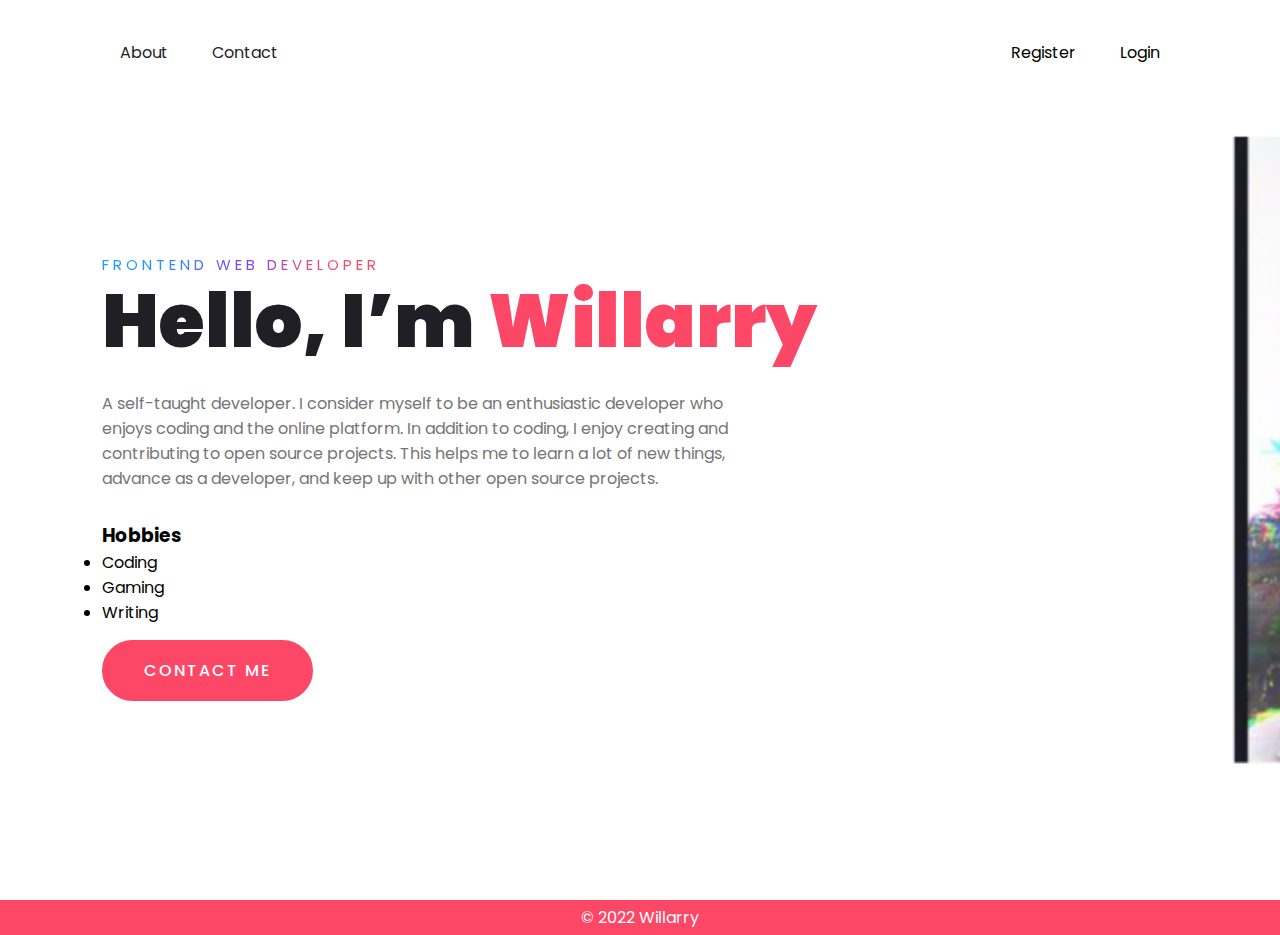
<file: HTML-CSS_LinkedPages/index.html>
<!DOCTYPE html>
<html lang="en">
<head>
    <meta charset="UTF-8">
    <meta http-equiv="X-UA-Compatible" content="IE=edge">
    <meta name="viewport" content="width=device-width, initial-scale=1.0">
    <title>Zuri-HTML-CSS</title>
    <link rel="stylesheet" href="./style.css">
</head>
<body>
    <div class="hero-1 hero">
        <header>
                <nav>
                    <ul>
                        <li><a href="./index.html">About</a></li>
                        <li><a href="./contact.html">Contact</a></li>
                    </ul>
                    <ul class="reg-log">
                        <li><a href="./register.html">Register</a></li>
                        <li><a href="./login.html">Login</a></li>
                    </ul>
                </nav>
        </header>        
        <main>
            <div class="content">
                    <span class="title">Frontend Web Developer</span>
                    <h1>Hello, I’m <span>Willarry</span></h1>
                    <p>A self-taught developer. I consider myself to be an enthusiastic developer who enjoys coding and the online platform.
                    In addition to coding, I enjoy creating and contributing to open source projects. This helps me to learn a lot of new things, advance as a developer, and keep up with other open source projects.</p>
                    <div class="hobbies">
                        <h3>Hobbies</h3>
                        <ul>
                            <li>Coding</li>
                            <li>Gaming</li>
                            <li>Writing</li>
                        </ul>
                    </div>
                    <a href="./contact.html" class="btn">Contact Me</a>
                    
            </div>  
        </main>  
    </div>    
    <footer>
        <p>© 2022 Willarry</p>
    </footer>
</body>
</html>
</file>
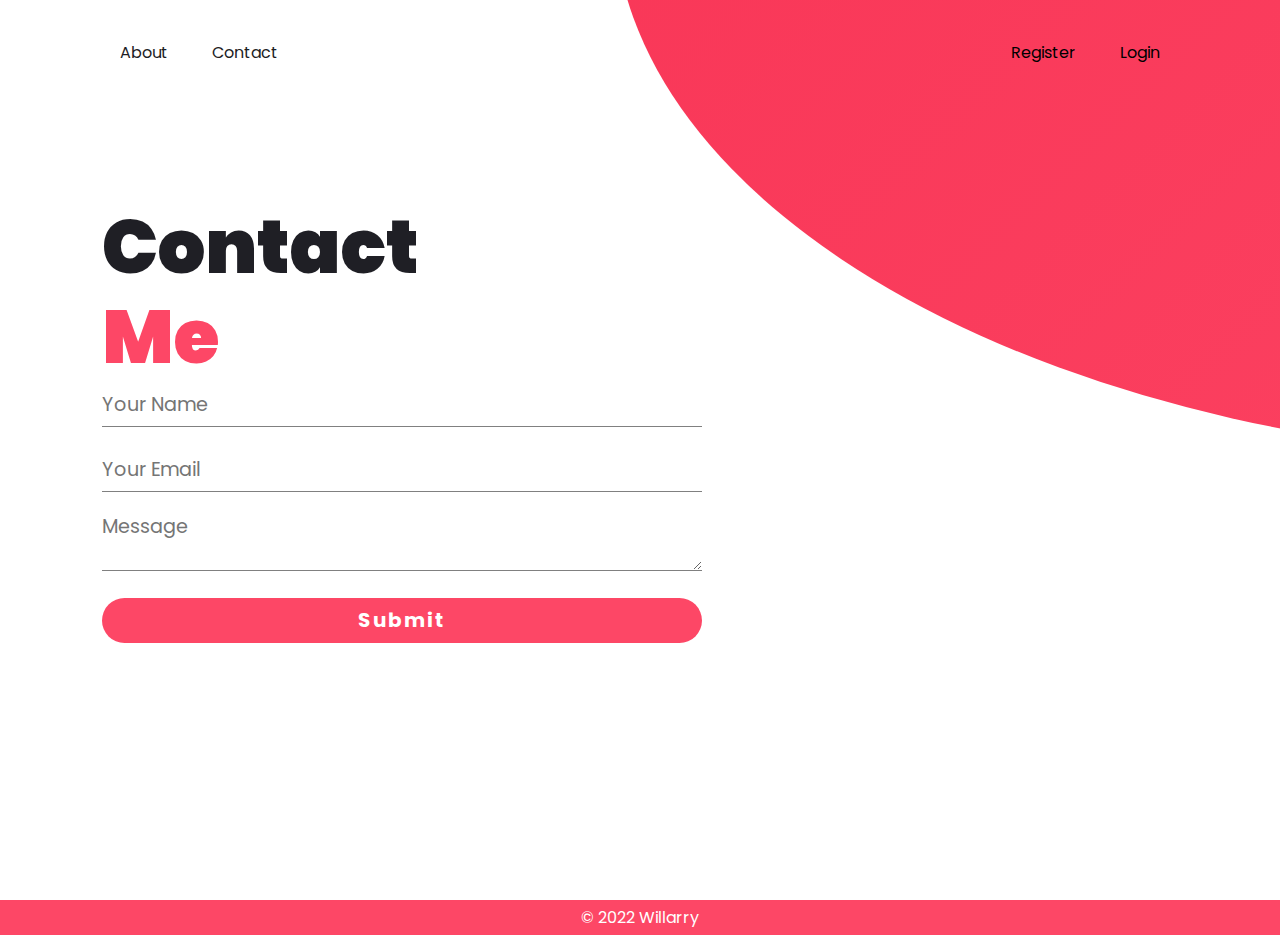
<file: HTML-CSS_LinkedPages/contact.html>
<!DOCTYPE html>
<html lang="en">
<head>
    <meta charset="UTF-8">
    <meta http-equiv="X-UA-Compatible" content="IE=edge">
    <meta name="viewport" content="width=device-width, initial-scale=1.0">
    <title>Zuri-HTML-CSS</title>
    <link rel="stylesheet" href="./style.css">
</head>
<body>
    <div class="hero">
        <header>
            <nav>
                <ul>
                    <li><a href="./index.html">About</a></li>
                    <li><a href="./contact.html">Contact</a></li>
                </ul>
                <ul class="reg-log">
                    <li><a href="./register.html">Register</a></li>
                    <li><a href="./login.html">Login</a></li>
                </ul>
            </nav>
        </header>
        <main>    
        <div class="content">
            <h1>Contact<span> Me</span></h1>
                <div class="contact-form">
                    <form action="#">
                        <input type="text" placeholder="Your Name" name="name" class="form-control"><br>
                        <input type="email" placeholder="Your Email" name="email" class="form-control"><br>
                        <textarea name="message" placeholder="Message"  class="form-control" rows="2" required></textarea><br>

                        <input type="submit" class="submit form-control" >
                    </form>
                </div>
        </div>
        </main>
    </div>
    <footer>
        <p>© 2022 Willarry</p>
    </footer>
</body>
</html>
</file>
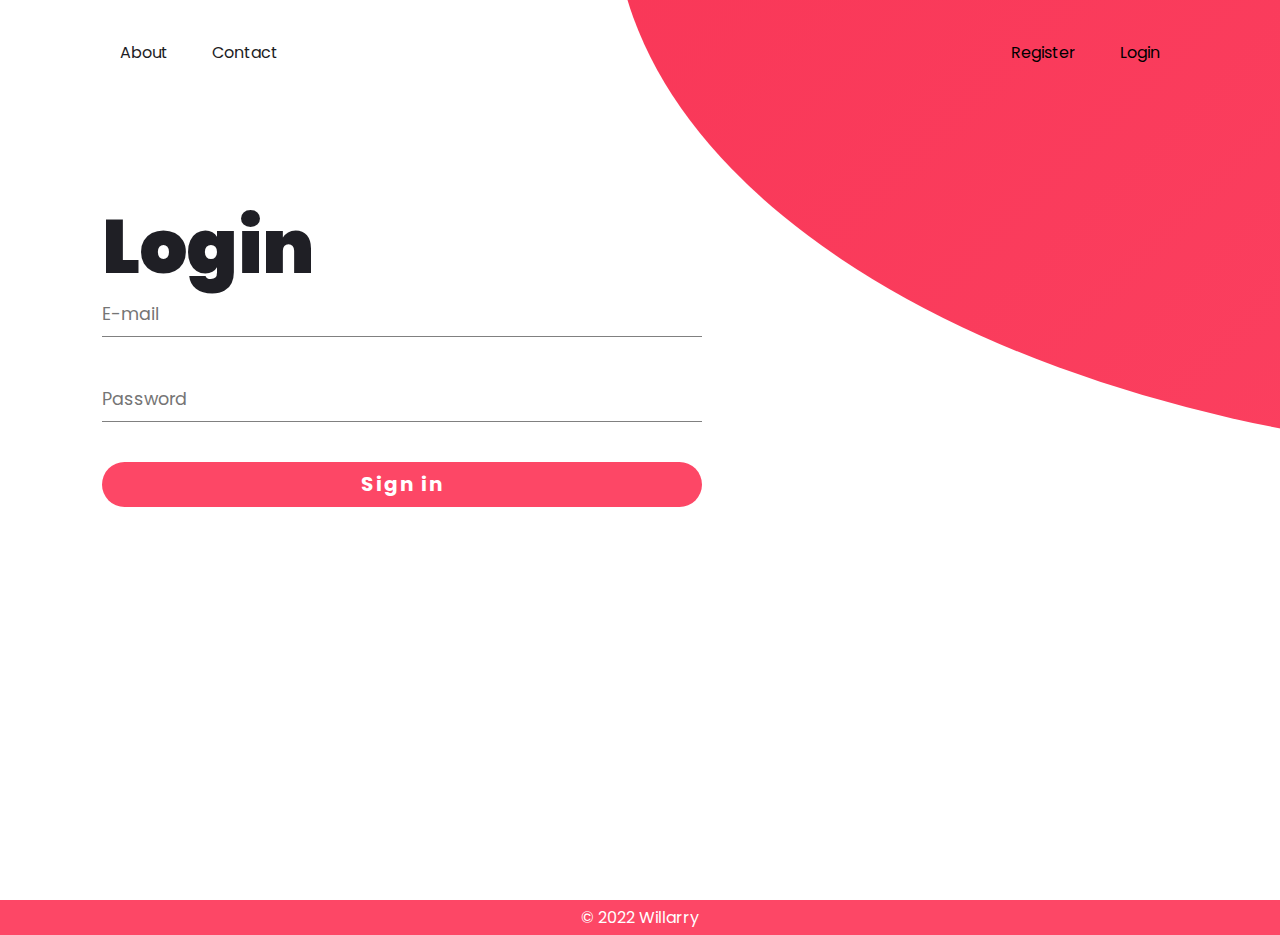
<file: HTML-CSS_LinkedPages/login.html>
<!DOCTYPE html>
<html lang="en">
<head>
    <meta charset="UTF-8">
    <meta http-equiv="X-UA-Compatible" content="IE=edge">
    <meta name="viewport" content="width=device-width, initial-scale=1.0">
    <title>Zuri-HTML-CSS</title>
    <link rel="stylesheet" href="./style.css">
</head>
<body>
    <div class="hero">
        <header>
            <nav>
                <ul>
                    <li><a href="./index.html">About</a></li>
                    <li><a href="./contact.html">Contact</a></li>
                </ul>
                <ul class="reg-log">
                    <li><a href="./register.html">Register</a></li>
                    <li><a href="./login.html">Login</a></li>
                </ul>
            </nav>
        </header>
        <main>    
        <div class="content">
            <h1>Login</h1>
                <div class="contact-form">
                    <form action="#">
                        <input type="email" placeholder="E-mail" name="email" class="form-control log-control" required><br>
                        <input type="password" placeholder="Password" name="password" class="form-control log-control" required><br>
                        <input type="submit" class="submit form-control" value="Sign in">
                    </form>
                </div>
        </div>
        </main>
    </div>
    <footer>
        <p>© 2022 Willarry</p>
    </footer>
</body>
</html>
</file>
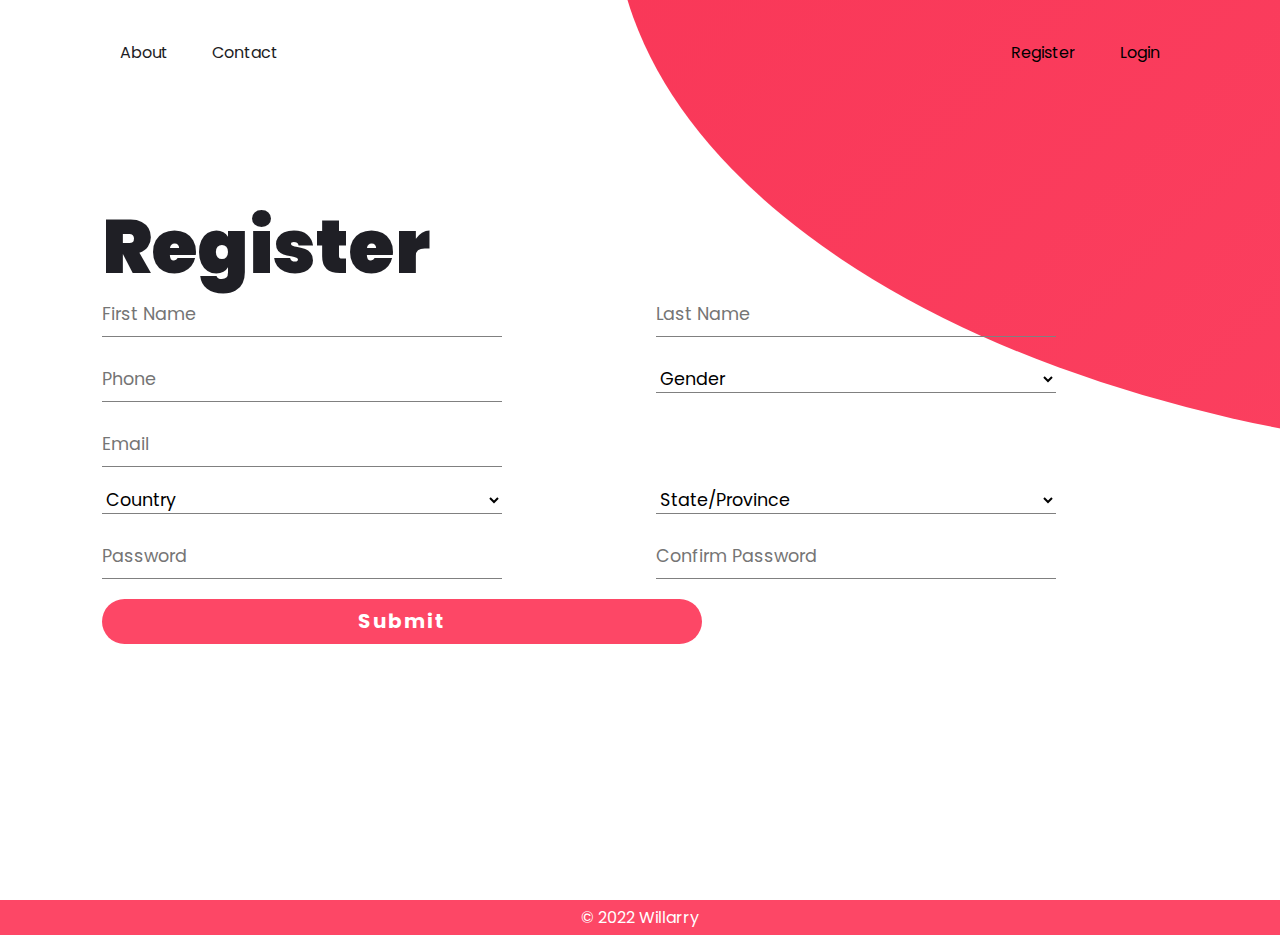
<file: HTML-CSS_LinkedPages/register.html>
<!DOCTYPE html>
<html lang="en">
<head>
    <meta charset="UTF-8">
    <meta http-equiv="X-UA-Compatible" content="IE=edge">
    <meta name="viewport" content="width=device-width, initial-scale=1.0">
    <title>Zuri-HTML-CSS</title>
    <link rel="stylesheet" href="./style.css">
</head>
<body>
    <div class="hero">
        <header>
            <nav>
                <ul>
                    <li><a href="./index.html">About</a></li>
                    <li><a href="./contact.html">Contact</a></li>
                </ul>
                <ul class="reg-log">
                    <li><a href="./register.html">Register</a></li>
                    <li><a href="./login.html">Login</a></li>
                </ul>
            </nav>
        </header>
        <main>    
        <div class="content">
            <h1>Register</h1>
                <div class="contact-form">
                    <form action="#">
                        <input type="text" placeholder="First Name" name="name" class="form-control reg-control">
                        <input type="email" placeholder="Last Name" name="email" class="form-control reg-control"><br>
                        <input type="tel" placeholder="Phone" name="phone" class="form-control reg-control">
                        <select name="gender" class="form-control reg-control">
                            <option>Gender</option>
                            <option value="male">Male</option>
                            <option value="female">Female</option>
                        </select><br>
                        <input type="email" placeholder="Email" name="email" class="form-control reg-control"><br>
                        <!-- All countries -->
                        <select id="country" name="country" class="form-control reg-control">
                            <option>Country</option>
                            <option value="AF">Afghanistan</option>
                            <option value="AX">Aland Islands</option>
                            <option value="AL">Albania</option>
                            <option value="DZ">Algeria</option>
                            <option value="AS">American Samoa</option>
                            <option value="AD">Andorra</option>
                            <option value="AO">Angola</option>
                            <option value="AI">Anguilla</option>
                            <option value="AQ">Antarctica</option>
                            <option value="AG">Antigua and Barbuda</option>
                            <option value="AR">Argentina</option>
                            <option value="AM">Armenia</option>
                            <option value="AW">Aruba</option>
                            <option value="AU">Australia</option>
                            <option value="AT">Austria</option>
                            <option value="AZ">Azerbaijan</option>
                            <option value="BS">Bahamas</option>
                            <option value="BH">Bahrain</option>
                            <option value="BD">Bangladesh</option>
                            <option value="BB">Barbados</option>
                            <option value="BY">Belarus</option>
                            <option value="BE">Belgium</option>
                            <option value="BZ">Belize</option>
                            <option value="BJ">Benin</option>
                            <option value="BM">Bermuda</option>
                            <option value="BT">Bhutan</option>
                            <option value="BO">Bolivia</option>
                            <option value="BQ">Bonaire, Sint Eustatius and Saba</option>
                            <option value="BA">Bosnia and Herzegovina</option>
                            <option value="BW">Botswana</option>
                            <option value="BV">Bouvet Island</option>
                            <option value="BR">Brazil</option>
                            <option value="IO">British Indian Ocean Territory</option>
                            <option value="BN">Brunei Darussalam</option>
                            <option value="BG">Bulgaria</option>
                            <option value="BF">Burkina Faso</option>
                            <option value="BI">Burundi</option>
                            <option value="KH">Cambodia</option>
                            <option value="CM">Cameroon</option>
                            <option value="CA">Canada</option>
                            <option value="CV">Cape Verde</option>
                            <option value="KY">Cayman Islands</option>
                            <option value="CF">Central African Republic</option>
                            <option value="TD">Chad</option>
                            <option value="CL">Chile</option>
                            <option value="CN">China</option>
                            <option value="CX">Christmas Island</option>
                            <option value="CC">Cocos (Keeling) Islands</option>
                            <option value="CO">Colombia</option>
                            <option value="KM">Comoros</option>
                            <option value="CG">Congo</option>
                            <option value="CD">Congo, Democratic Republic of the Congo</option>
                            <option value="CK">Cook Islands</option>
                            <option value="CR">Costa Rica</option>
                            <option value="CI">Cote D'Ivoire</option>
                            <option value="HR">Croatia</option>
                            <option value="CU">Cuba</option>
                            <option value="CW">Curacao</option>
                            <option value="CY">Cyprus</option>
                            <option value="CZ">Czech Republic</option>
                            <option value="DK">Denmark</option>
                            <option value="DJ">Djibouti</option>
                            <option value="DM">Dominica</option>
                            <option value="DO">Dominican Republic</option>
                            <option value="EC">Ecuador</option>
                            <option value="EG">Egypt</option>
                            <option value="SV">El Salvador</option>
                            <option value="GQ">Equatorial Guinea</option>
                            <option value="ER">Eritrea</option>
                            <option value="EE">Estonia</option>
                            <option value="ET">Ethiopia</option>
                            <option value="FK">Falkland Islands (Malvinas)</option>
                            <option value="FO">Faroe Islands</option>
                            <option value="FJ">Fiji</option>
                            <option value="FI">Finland</option>
                            <option value="FR">France</option>
                            <option value="GF">French Guiana</option>
                            <option value="PF">French Polynesia</option>
                            <option value="TF">French Southern Territories</option>
                            <option value="GA">Gabon</option>
                            <option value="GM">Gambia</option>
                            <option value="GE">Georgia</option>
                            <option value="DE">Germany</option>
                            <option value="GH">Ghana</option>
                            <option value="GI">Gibraltar</option>
                            <option value="GR">Greece</option>
                            <option value="GL">Greenland</option>
                            <option value="GD">Grenada</option>
                            <option value="GP">Guadeloupe</option>
                            <option value="GU">Guam</option>
                            <option value="GT">Guatemala</option>
                            <option value="GG">Guernsey</option>
                            <option value="GN">Guinea</option>
                            <option value="GW">Guinea-Bissau</option>
                            <option value="GY">Guyana</option>
                            <option value="HT">Haiti</option>
                            <option value="HM">Heard Island and Mcdonald Islands</option>
                            <option value="VA">Holy See (Vatican City State)</option>
                            <option value="HN">Honduras</option>
                            <option value="HK">Hong Kong</option>
                            <option value="HU">Hungary</option>
                            <option value="IS">Iceland</option>
                            <option value="IN">India</option>
                            <option value="ID">Indonesia</option>
                            <option value="IR">Iran, Islamic Republic of</option>
                            <option value="IQ">Iraq</option>
                            <option value="IE">Ireland</option>
                            <option value="IM">Isle of Man</option>
                            <option value="IL">Israel</option>
                            <option value="IT">Italy</option>
                            <option value="JM">Jamaica</option>
                            <option value="JP">Japan</option>
                            <option value="JE">Jersey</option>
                            <option value="JO">Jordan</option>
                            <option value="KZ">Kazakhstan</option>
                            <option value="KE">Kenya</option>
                            <option value="KI">Kiribati</option>
                            <option value="KP">Korea, Democratic People's Republic of</option>
                            <option value="KR">Korea, Republic of</option>
                            <option value="XK">Kosovo</option>
                            <option value="KW">Kuwait</option>
                            <option value="KG">Kyrgyzstan</option>
                            <option value="LA">Lao People's Democratic Republic</option>
                            <option value="LV">Latvia</option>
                            <option value="LB">Lebanon</option>
                            <option value="LS">Lesotho</option>
                            <option value="LR">Liberia</option>
                            <option value="LY">Libyan Arab Jamahiriya</option>
                            <option value="LI">Liechtenstein</option>
                            <option value="LT">Lithuania</option>
                            <option value="LU">Luxembourg</option>
                            <option value="MO">Macao</option>
                            <option value="MK">Macedonia, the Former Yugoslav Republic of</option>
                            <option value="MG">Madagascar</option>
                            <option value="MW">Malawi</option>
                            <option value="MY">Malaysia</option>
                            <option value="MV">Maldives</option>
                            <option value="ML">Mali</option>
                            <option value="MT">Malta</option>
                            <option value="MH">Marshall Islands</option>
                            <option value="MQ">Martinique</option>
                            <option value="MR">Mauritania</option>
                            <option value="MU">Mauritius</option>
                            <option value="YT">Mayotte</option>
                            <option value="MX">Mexico</option>
                            <option value="FM">Micronesia, Federated States of</option>
                            <option value="MD">Moldova, Republic of</option>
                            <option value="MC">Monaco</option>
                            <option value="MN">Mongolia</option>
                            <option value="ME">Montenegro</option>
                            <option value="MS">Montserrat</option>
                            <option value="MA">Morocco</option>
                            <option value="MZ">Mozambique</option>
                            <option value="MM">Myanmar</option>
                            <option value="NA">Namibia</option>
                            <option value="NR">Nauru</option>
                            <option value="NP">Nepal</option>
                            <option value="NL">Netherlands</option>
                            <option value="AN">Netherlands Antilles</option>
                            <option value="NC">New Caledonia</option>
                            <option value="NZ">New Zealand</option>
                            <option value="NI">Nicaragua</option>
                            <option value="NE">Niger</option>
                            <option value="NG">Nigeria</option>
                            <option value="NU">Niue</option>
                            <option value="NF">Norfolk Island</option>
                            <option value="MP">Northern Mariana Islands</option>
                            <option value="NO">Norway</option>
                            <option value="OM">Oman</option>
                            <option value="PK">Pakistan</option>
                            <option value="PW">Palau</option>
                            <option value="PS">Palestinian Territory, Occupied</option>
                            <option value="PA">Panama</option>
                            <option value="PG">Papua New Guinea</option>
                            <option value="PY">Paraguay</option>
                            <option value="PE">Peru</option>
                            <option value="PH">Philippines</option>
                            <option value="PN">Pitcairn</option>
                            <option value="PL">Poland</option>
                            <option value="PT">Portugal</option>
                            <option value="PR">Puerto Rico</option>
                            <option value="QA">Qatar</option>
                            <option value="RE">Reunion</option>
                            <option value="RO">Romania</option>
                            <option value="RU">Russian Federation</option>
                            <option value="RW">Rwanda</option>
                            <option value="BL">Saint Barthelemy</option>
                            <option value="SH">Saint Helena</option>
                            <option value="KN">Saint Kitts and Nevis</option>
                            <option value="LC">Saint Lucia</option>
                            <option value="MF">Saint Martin</option>
                            <option value="PM">Saint Pierre and Miquelon</option>
                            <option value="VC">Saint Vincent and the Grenadines</option>
                            <option value="WS">Samoa</option>
                            <option value="SM">San Marino</option>
                            <option value="ST">Sao Tome and Principe</option>
                            <option value="SA">Saudi Arabia</option>
                            <option value="SN">Senegal</option>
                            <option value="RS">Serbia</option>
                            <option value="CS">Serbia and Montenegro</option>
                            <option value="SC">Seychelles</option>
                            <option value="SL">Sierra Leone</option>
                            <option value="SG">Singapore</option>
                            <option value="SX">Sint Maarten</option>
                            <option value="SK">Slovakia</option>
                            <option value="SI">Slovenia</option>
                            <option value="SB">Solomon Islands</option>
                            <option value="SO">Somalia</option>
                            <option value="ZA">South Africa</option>
                            <option value="GS">South Georgia and the South Sandwich Islands</option>
                            <option value="SS">South Sudan</option>
                            <option value="ES">Spain</option>
                            <option value="LK">Sri Lanka</option>
                            <option value="SD">Sudan</option>
                            <option value="SR">Suriname</option>
                            <option value="SJ">Svalbard and Jan Mayen</option>
                            <option value="SZ">Swaziland</option>
                            <option value="SE">Sweden</option>
                            <option value="CH">Switzerland</option>
                            <option value="SY">Syrian Arab Republic</option>
                            <option value="TW">Taiwan, Province of China</option>
                            <option value="TJ">Tajikistan</option>
                            <option value="TZ">Tanzania, United Republic of</option>
                            <option value="TH">Thailand</option>
                            <option value="TL">Timor-Leste</option>
                            <option value="TG">Togo</option>
                            <option value="TK">Tokelau</option>
                            <option value="TO">Tonga</option>
                            <option value="TT">Trinidad and Tobago</option>
                            <option value="TN">Tunisia</option>
                            <option value="TR">Turkey</option>
                            <option value="TM">Turkmenistan</option>
                            <option value="TC">Turks and Caicos Islands</option>
                            <option value="TV">Tuvalu</option>
                            <option value="UG">Uganda</option>
                            <option value="UA">Ukraine</option>
                            <option value="AE">United Arab Emirates</option>
                            <option value="GB">United Kingdom</option>
                            <option value="US">United States</option>
                            <option value="UM">United States Minor Outlying Islands</option>
                            <option value="UY">Uruguay</option>
                            <option value="UZ">Uzbekistan</option>
                            <option value="VU">Vanuatu</option>
                            <option value="VE">Venezuela</option>
                            <option value="VN">Viet Nam</option>
                            <option value="VG">Virgin Islands, British</option>
                            <option value="VI">Virgin Islands, U.s.</option>
                            <option value="WF">Wallis and Futuna</option>
                            <option value="EH">Western Sahara</option>
                            <option value="YE">Yemen</option>
                            <option value="ZM">Zambia</option>
                            <option value="ZW">Zimbabwe</option>
                        </select>
                        <select name="state" class="form-control reg-control">
                            <option>State/Province</option>
                        </select><br>
                        <input type="password" placeholder="Password" name="password" class="form-control reg-control">
                        <input type="password" placeholder="Confirm Password" name="password" class="form-control reg-control"><br>
                        <input type="submit" class="submit form-control" >
                    </form>
                </div>
        </div>
        </main>
    </div>
    <footer>
        <p>© 2022 Willarry</p>
    </footer>
</body>
</html>
</file>
<file: HTML-CSS_LinkedPages/style.css>
@import url('https://fonts.googleapis.com/css2?family=Poppins:wght@400;500;600;700&display=swap');

*{
    margin: 0;
    padding: 0;
    box-sizing: border-box;
    font-family: 'Poppins', sans-serif;
}
a{
    text-decoration: none;
}
.hero{
    width: 100%;
    height: 100vh;
}
.hero-1{
    background: url(./Untitled\ design\ \(4\).png);
    background-size: cover;
}
nav{
    display: flex;
    align-items: center;
    justify-content: space-between;
    padding: 30px 100px;
}
.logo{
    max-height: 60px;
}
nav ul li{
    list-style: none;
    display: inline-block;
    padding: 10px 20px;
}
nav ul li a{
    color: #1d1d24;
    position: relative;
    padding: 5px 0;
}
nav ul li a:hover{
    color: #fd4766;
}
nav ul li a:after{
    content: "";
    position: absolute;
    left: 0;
    width: 0;
    height: 3px;
    background: #fd4766;
    transition: .3s;
    bottom: 0;
}
nav ul li a:hover:after{
    width: 100%;
}
.btn{
    color: #fff;
    font-size: 16px;
    text-transform: uppercase;
    letter-spacing: 2px;
    padding: 16px 40px;
    border-radius: 500px;
    display: inline-block;
    font-weight: 500;
    transition: all .4s ease-in-out;
    background-size: 152% 100%;
    background: #fd4766;
    border: 2px solid #fd4766;
}
.btn:hover{
    background: transparent;
    border-color: #fd4766;
    color: #fd4766;
}
.content{
    position: absolute;
    top: 28%;
    left: 8%;
}
.content .title{
    color: #1f1f25;
    font-size: 15px;
    text-transform: uppercase;
    letter-spacing: 4px;
    margin-bottom: 50px;
    display: inline-block;
    background: linear-gradient(120deg, #1c99fe 20.69%, #7644ff 50.19%,#fd4766 79.69%);
    -webkit-background-clip: text;
    -webkit-text-fill-color: transparent;
}
.content h1{
    color: #1f1f25;
    font-size: 75px;
    font-weight: 900;
    line-height: 90px;
    text-transform: inherit;
    width: 70%;
    margin-top: -50px;
}
.content h1 span{
    color: #fd4766;
}
.content p{
    width: 55%;
    color: #757575;
    margin-top: 25px;
    margin-bottom: 30px;
}

.form-control{
    width: 600px;
    background: transparent;
    border: none;
    outline: none;
    border-bottom: 1px solid gray;
    color: #000;
    font-size: 1.2rem;
    margin-bottom: 20px;
}
input{
    height: 45px;
}
form .submit{
    background: #fd4766;
    border-color: transparent;
    color: #fff;
    font-size: 20px;
    font-weight: bold;
    letter-spacing: 2px;
    border-radius: 500px;
}
form .submit:hover{
    cursor: pointer;
}
.reg-log{
    border-radius: 500px;
}
.reg-log a{
    color: black;
}
footer {
    display: flex;
    justify-content: center;
    padding: 5px;
    background-color: #fd4766;
    color: #fff;
    margin-bottom:0px;
}
.reg-control{
    width: 400px;
    font-size: 1.1rem;
    margin-right: 150px;
}
.log-control{
    font-size: 1.1rem;
    margin-bottom: 40px;
}

.hero::before{
    content: '';
    position: absolute;
    height: 1100px;
    width: 2000px;
    top: -10%;
    left: 48%;
    background-image: linear-gradient(-45deg, #fd4766 0%, #f83455 100%);
    transform: translateY(-50%);
    border-radius: 50%;
}
.hero-1::before{
    content: none;
}
.hobbies{
    margin-bottom: 15px;
}
</file>
